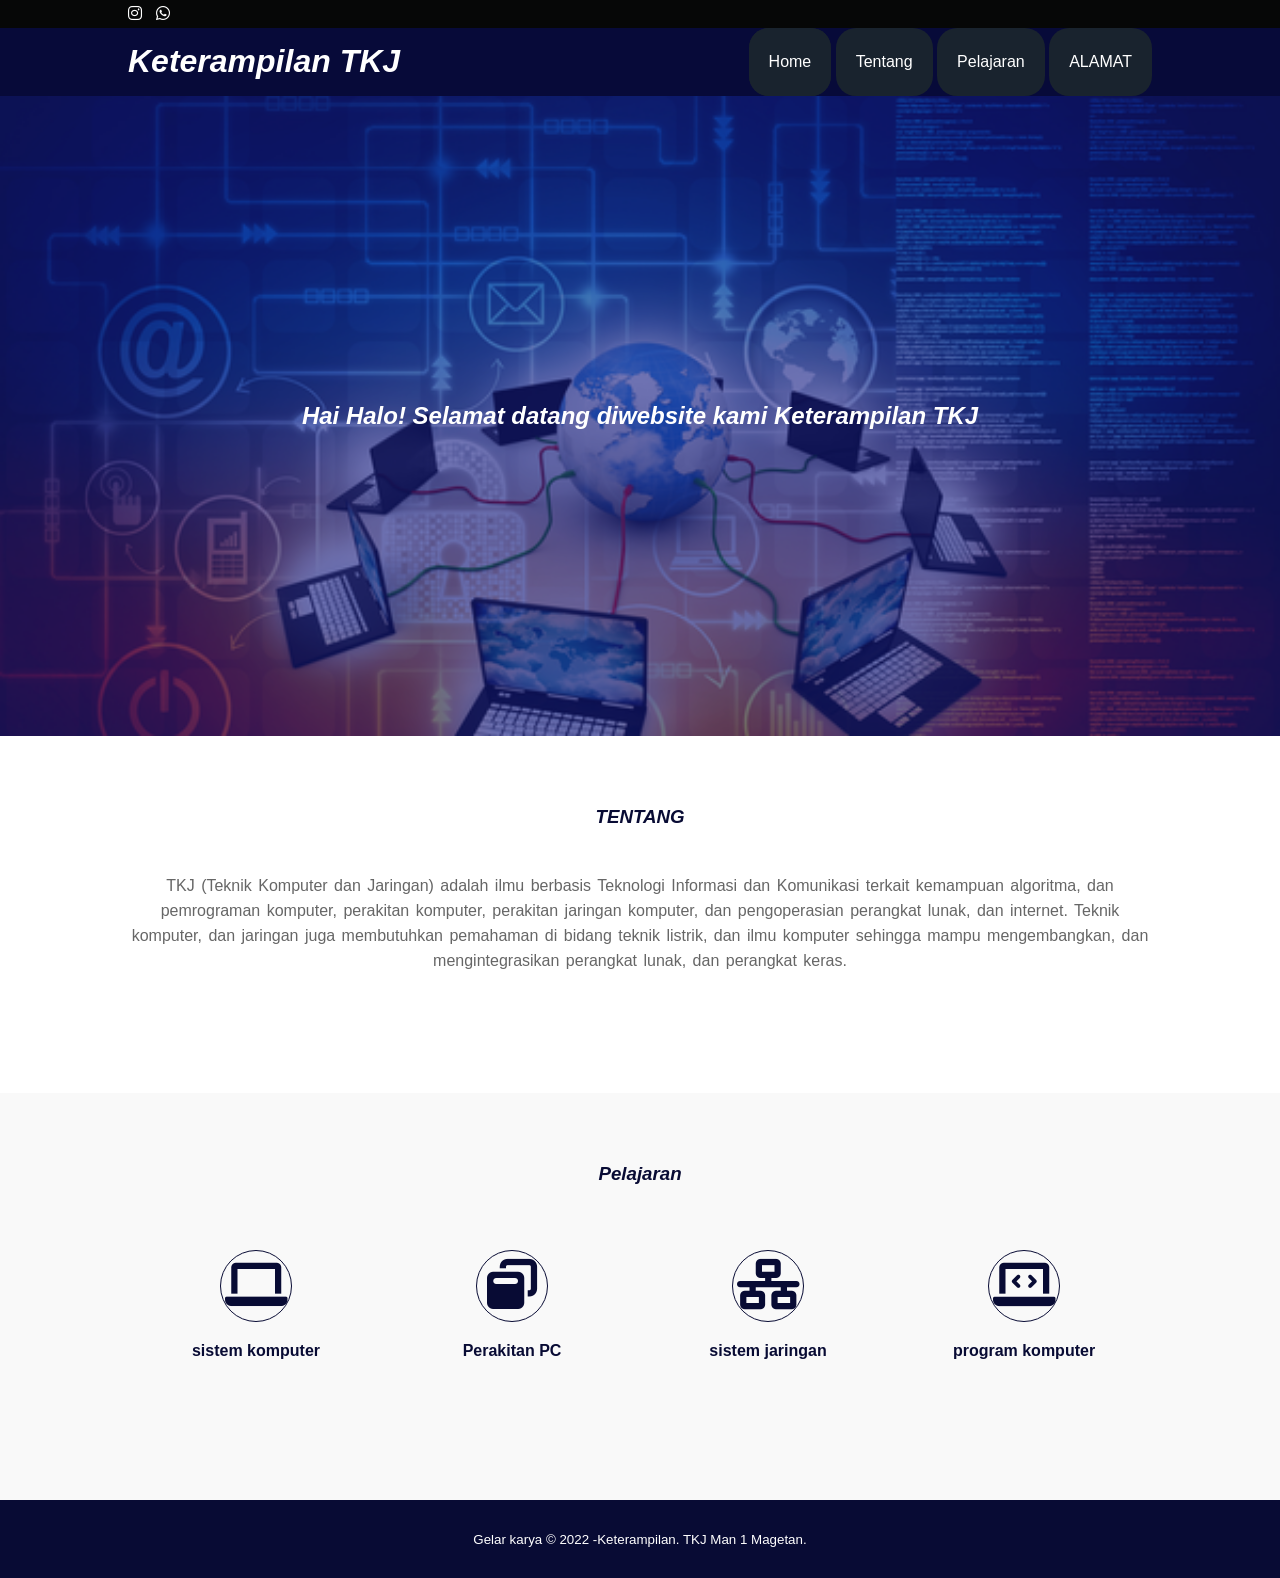
<file: tkj2/index.html>
<!DOCTYPE html>
<html lang="en">
<head>
    <meta charset="UTF-8">
    <meta http-equiv="X-UA-Compatible" content="IE=edge">
    <meta name="viewport" content="width=device-width, initial-scale=1.0">
    <title>Keterampilan TKJ</title>
    <link rel="stylesheet" href="styles.css">
    <link rel="stylesheet" href="https://cdnjs.cloudflare.com/ajax/libs/font-awesome/6.0.0-beta3/css/all.min.css">
    <script src="https://code.jquery.com/jquery-3.6.0.min.js" integrity="sha256-/xUj+3OJU5yExlq6GSYGSHk7tPXikynS7ogEvDej/m4=" crossorigin="anonymous"></script>
</head>
<body>
    <!--loader-->
    <div class="bg-loader">
        <div class="loader"></div>
    </div>

    <!-- header -->
    <div class="medsos">
      <div class="container">
          <ul>
              <li><a href="https://www.instagram.com/tkjclassroom/"><i class="fab fa-instagram"></i></a></li>
              <li><a href=""><i class="fab fa-whatsapp"></i></a></li>
          </ul>
      </div>
    </div>
    <header>
        <div class="container">
            <h1><a href="">Keterampilan TKJ</a></h1>
            <ul>
                <li class="active"><a href="index.html">Home</a></li>
                <li><a href="about.html">Tentang</a></li>
                <li><a href="pelajaran.html">Pelajaran</a></li>
                <li><a href="kontak.html">ALAMAT</a></li>
            </ul>
        </div>
    </header>

    <!--banner-->
    <section class="banner">
        <h2>Hai Halo! Selamat datang diwebsite kami Keterampilan TKJ</h2>
    </section>

    <!--about-->
    <section class="Tentang">
        <div class="container">
            <h3>TENTANG</h3>
            <p>TKJ (Teknik Komputer dan Jaringan) adalah ilmu berbasis Teknologi Informasi dan Komunikasi terkait kemampuan algoritma, dan pemrograman komputer, perakitan komputer, perakitan jaringan komputer, dan pengoperasian perangkat lunak, dan internet. Teknik komputer, dan jaringan juga membutuhkan pemahaman di bidang teknik listrik, dan ilmu komputer sehingga mampu mengembangkan, dan mengintegrasikan perangkat lunak, dan perangkat keras.</p>
        </div>
    </section>

    <!--layanan-->
    <section class="layanan">
        <div class="container">
            <h3>Pelajaran</h3>
            <div class="box">
                <div class="col-4">
                    <div class="icon"><i class="fas fa-laptop"></i></div>
                        <h4>sistem komputer</h4>
                </div>
                <div class="col-4">
                    <div class="icon"><i class="fas fa-window-restore"></i></div>
                        <h4>Perakitan PC</h4>
                </div>
                <div class="col-4">
                    <div class="icon"><i class="fas fa-network-wired"></i></div>
                        <h4>sistem jaringan</h4>
                </div>
                <div class="col-4">
                    <div class="icon"><i class="fas fa-laptop-code"></i></div>
                        <h4>program komputer</h4>
                </div>
            </div>
        </div>
    </section>

    <!--footer-->
    <footer>
        <div class="container">
            <small>Gelar karya &copy; 2022 -Keterampilan. TKJ Man 1 Magetan.</small>
        </div>
    </footer>

    <script type="text/javascript">
        $(document).ready(function(){
            $(".bg-loader").hide ();
        })
    </script>


</body>
</html>
</file>
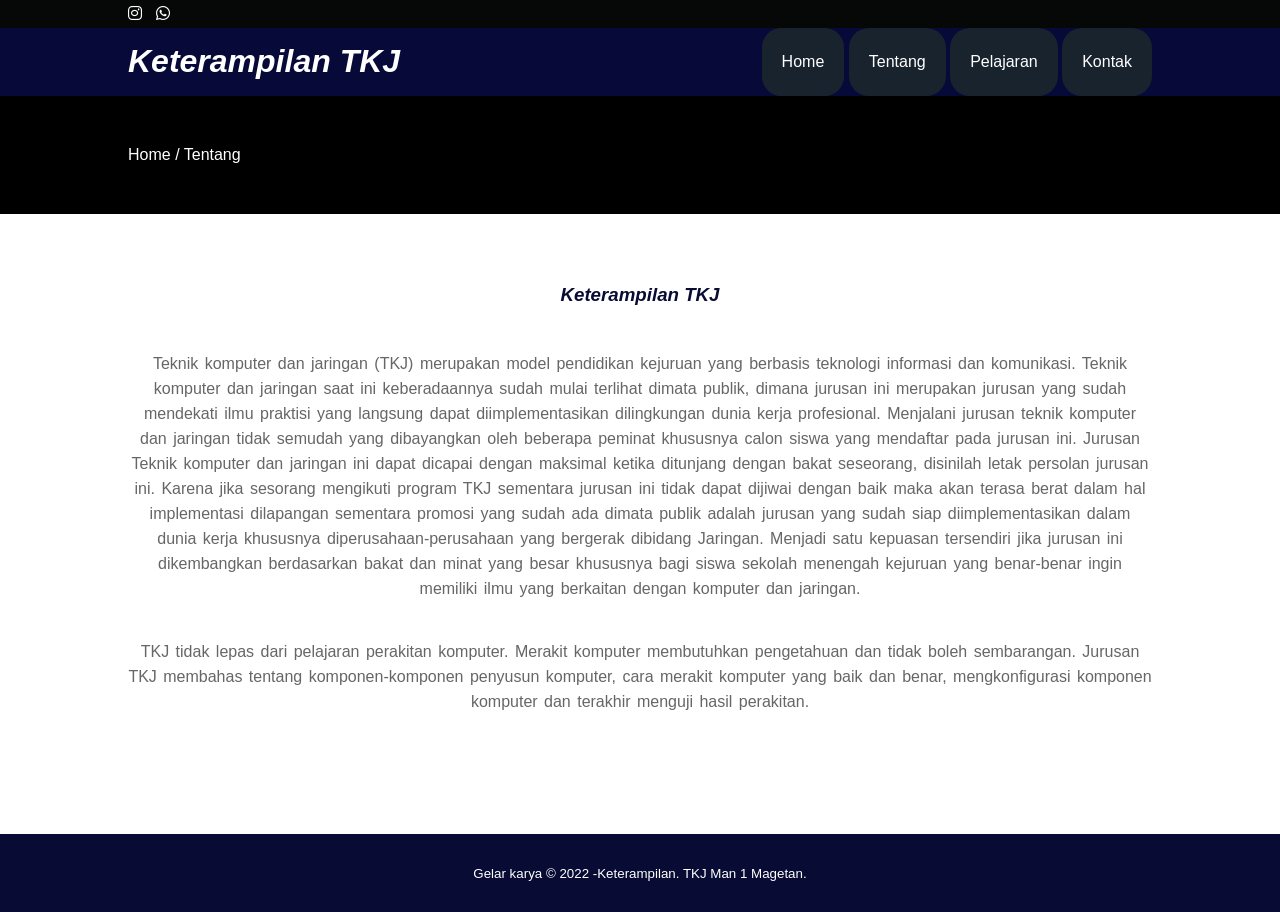
<file: tkj2/about.html>
<!DOCTYPE html>
<html lang="en">
<head>
    <meta charset="UTF-8">
    <meta http-equiv="X-UA-Compatible" content="IE=edge">
    <meta name="viewport" content="width=device-width, initial-scale=1.0">
    <title>Keterampilan TKJ</title>
    <link rel="stylesheet" href="styles.css">
    <link rel="stylesheet" href="https://cdnjs.cloudflare.com/ajax/libs/font-awesome/6.0.0-beta3/css/all.min.css">
    <script src="https://code.jquery.com/jquery-3.6.0.min.js" integrity="sha256-/xUj+3OJU5yExlq6GSYGSHk7tPXikynS7ogEvDej/m4=" crossorigin="anonymous"></script>
</head>
<body>
    <!--loader-->
    <div class="bg-loader">
        <div class="loader"></div>
    </div>

    <!-- header -->
    <div class="medsos">
      <div class="container">
          <ul>
              <li><a href="https://www.instagram.com/tkjclassroom/"><i class="fab fa-instagram"></i></a></li>
              <li><a href=""><i class="fab fa-whatsapp"></i></a></li>
          </ul>
      </div>
    </div>
    <header>
        <div class="container">
            <h1><a href="">Keterampilan TKJ</a></h1>
            <ul>
                <li class="active"><a href="index.html">Home</a></li>
                <li><a href="about.html">Tentang</a></li>
                <li><a href="pelajaran.html">Pelajaran</a></li>
                <li><a href="kontak.html">Kontak</a></li>
            </ul>
        </div>
    </header>

    <!--label-->
    <section class="label">
        <div class="container">
            <p>Home / Tentang</p>
        </div>
    </section>

    <!--about-->
    <section class="Tentang">
        <div class="container">
            <h3>Keterampilan TKJ</h3>
            <p>Teknik komputer dan jaringan (TKJ) merupakan model pendidikan kejuruan yang berbasis teknologi informasi dan komunikasi. Teknik komputer dan jaringan saat ini keberadaannya sudah mulai terlihat dimata publik, dimana jurusan ini merupakan jurusan yang sudah mendekati ilmu praktisi yang langsung dapat diimplementasikan dilingkungan dunia kerja profesional. Menjalani jurusan teknik komputer dan jaringan tidak semudah yang dibayangkan oleh beberapa peminat khususnya calon siswa yang mendaftar pada jurusan ini. Jurusan Teknik komputer dan jaringan ini dapat dicapai dengan maksimal ketika ditunjang dengan bakat seseorang, disinilah letak persolan jurusan ini. Karena jika sesorang mengikuti program TKJ sementara jurusan ini tidak dapat dijiwai dengan baik maka akan terasa berat dalam hal implementasi dilapangan sementara promosi yang sudah ada dimata publik adalah jurusan yang sudah siap diimplementasikan dalam dunia kerja khususnya diperusahaan-perusahaan yang bergerak dibidang Jaringan. Menjadi satu kepuasan tersendiri jika jurusan ini dikembangkan berdasarkan bakat dan minat yang besar khususnya bagi siswa sekolah menengah kejuruan yang benar-benar ingin memiliki ilmu yang berkaitan dengan komputer dan jaringan.</p>
            <br>
            <p>TKJ tidak lepas dari pelajaran perakitan komputer. Merakit komputer membutuhkan pengetahuan dan tidak boleh sembarangan. Jurusan TKJ membahas tentang komponen-komponen penyusun komputer, cara merakit komputer yang baik dan benar, mengkonfigurasi komponen komputer dan terakhir menguji hasil perakitan.</p>
            
        </div>
    </section>

    <!--footer-->
    <footer>
        <div class="container">
            <small>Gelar karya &copy; 2022 -Keterampilan. TKJ Man 1 Magetan.</small>
        </div>
    </footer>

    <script type="text/javascript">
        $(document).ready(function(){
            $(".bg-loader").hide ();
        })
    </script>


</body>
</html>
</file>
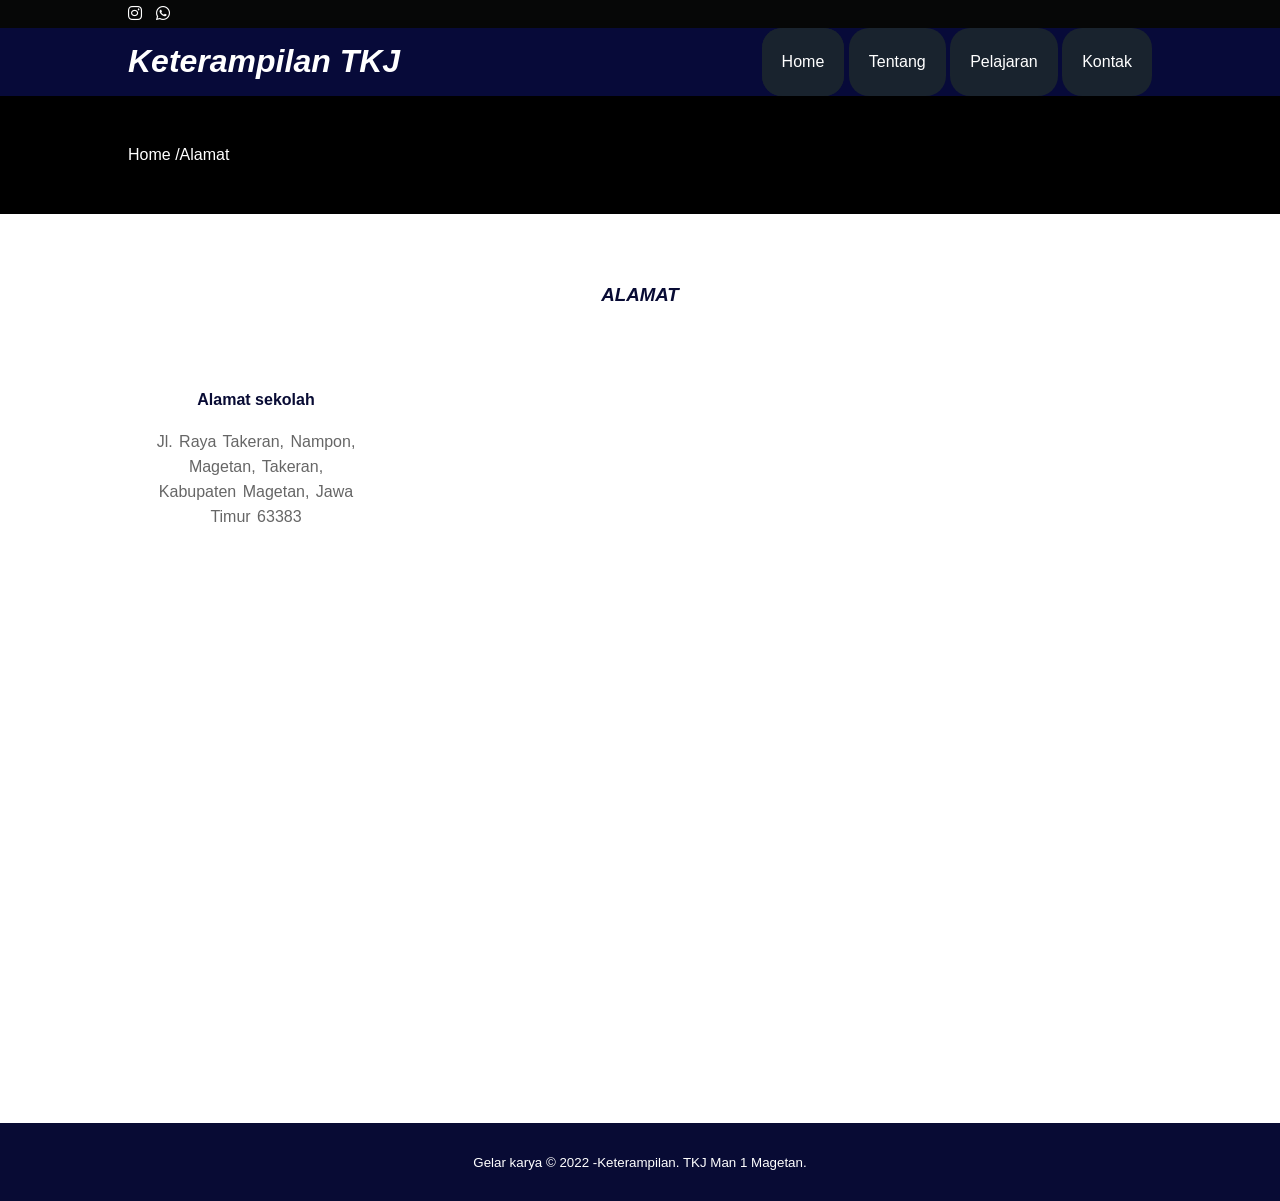
<file: tkj2/kontak.html>
<!DOCTYPE html>
<html lang="en">
<head>
    <meta charset="UTF-8">
    <meta http-equiv="X-UA-Compatible" content="IE=edge">
    <meta name="viewport" content="width=device-width, initial-scale=1.0">
    <title>Keterampilan TKJ</title>
    <link rel="stylesheet" href="styles.css">
    <link rel="stylesheet" href="https://ozikprojek.github.io/keterampilantkj/tkj2/stylescss ">
    <link rel="stylesheet" href="https://cdnjs.cloudflare.com/ajax/libs/font-awesome/6.0.0-beta3/css/all.min.css">
    <script src="https://code.jquery.com/jquery-3.6.0.min.js" integrity="sha256-/xUj+3OJU5yExlq6GSYGSHk7tPXikynS7ogEvDej/m4=" crossorigin="anonymous"></script>
</head>
<body>
    <!--loader-->
    <div class="bg-loader">
        <div class="loader"></div>
    </div>

    <!-- header -->
    <div class="medsos">
      <div class="container">
          <ul>
              <li><a href="https://www.instagram.com/tkjclassroom/"><i class="fab fa-instagram"></i></a></li>
              <li><a href=""><i class="fab fa-whatsapp"></i></a></li>
          </ul>
      </div>
    </div>
    <header>
        <div class="container">
            <h1><a href="">Keterampilan TKJ</a></h1>
            <ul>
                <li class="active"><a href="index.html">Home</a></li>
                <li><a href="about.html">Tentang</a></li>
                <li><a href="pelajaran.html">Pelajaran</a></li>
                <li><a href="kontak.html">Kontak</a></li>
            </ul>
        </div>
    </header>

    <!--label-->
    <section class="label">
        <div class="container">
            <p>Home /Alamat</p>
        </div>
    </section>

    <!--about-->
    <section class="Tentang">
        <div class="container">
            <h3>ALAMAT</h3>
            <div class="box">
                <div class="col-4">
                    <h4>Alamat sekolah</h4>
                    <p class="alamat">Jl. Raya Takeran, Nampon, Magetan, Takeran, Kabupaten Magetan, Jawa Timur 63383</p>
                </div>
            </div>
            <iframe src="https://www.google.com/maps/embed?pb=!1m18!1m12!1m3!1d3953.990031167715!2d111.46108491425213!3d-7.684217278206797!2m3!1f0!2f0!3f0!3m2!1i1024!2i768!4f13.1!3m3!1m2!1s0x2e7997785942c60d%3A0xfcbee0f3537b8cee!2sMAN%201%20Magetan!5e0!3m2!1sid!2sid!4v1645532505828!5m2!1sid!2sid" width="600" height="450" style="border:0;" allowfullscreen="" loading="lazy"></iframe>
        </div>
    </section>

    <!--footer-->
    <footer>
        <div class="container">
            <small>Gelar karya &copy; 2022 -Keterampilan. TKJ Man 1 Magetan.</small>
        </div>
    </footer>

    <script type="text/javascript">
        $(document).ready(function(){
            $(".bg-loader").hide ();
        })
    </script>


</body>
</html>
</file>
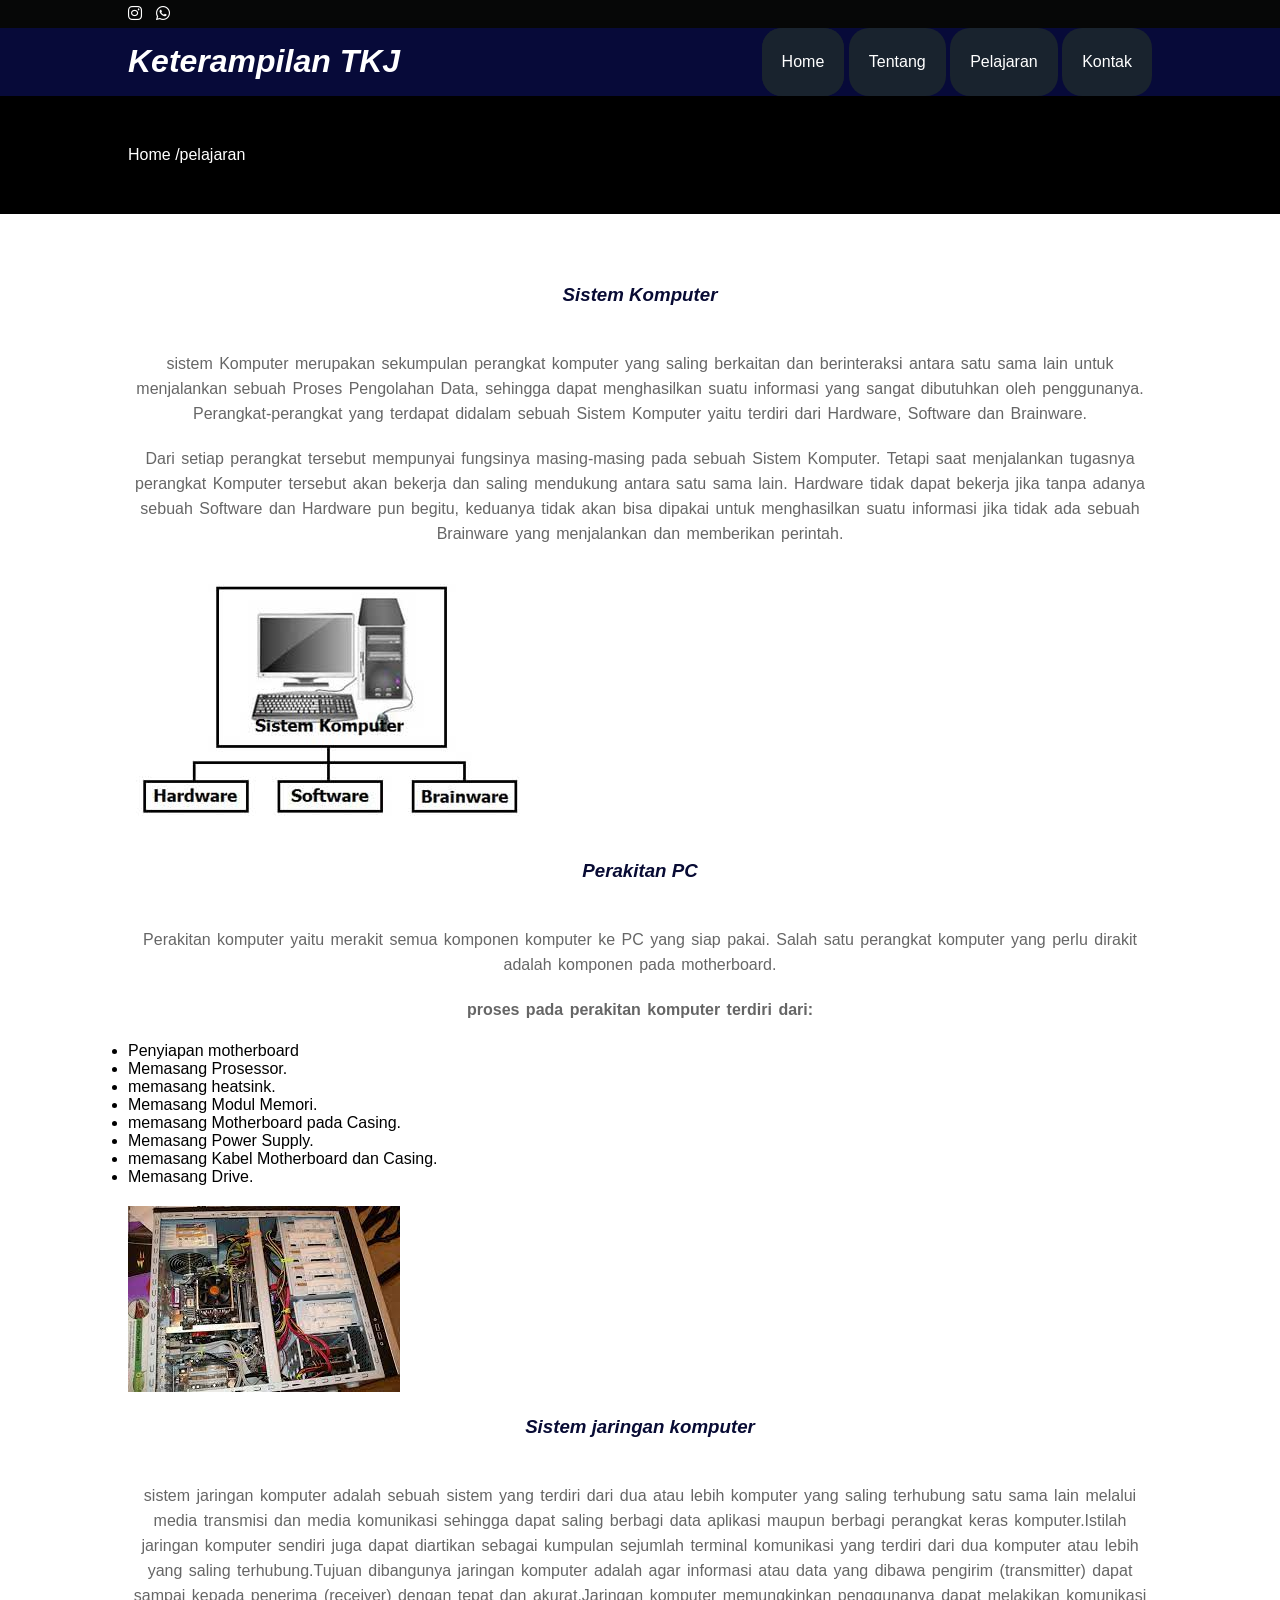
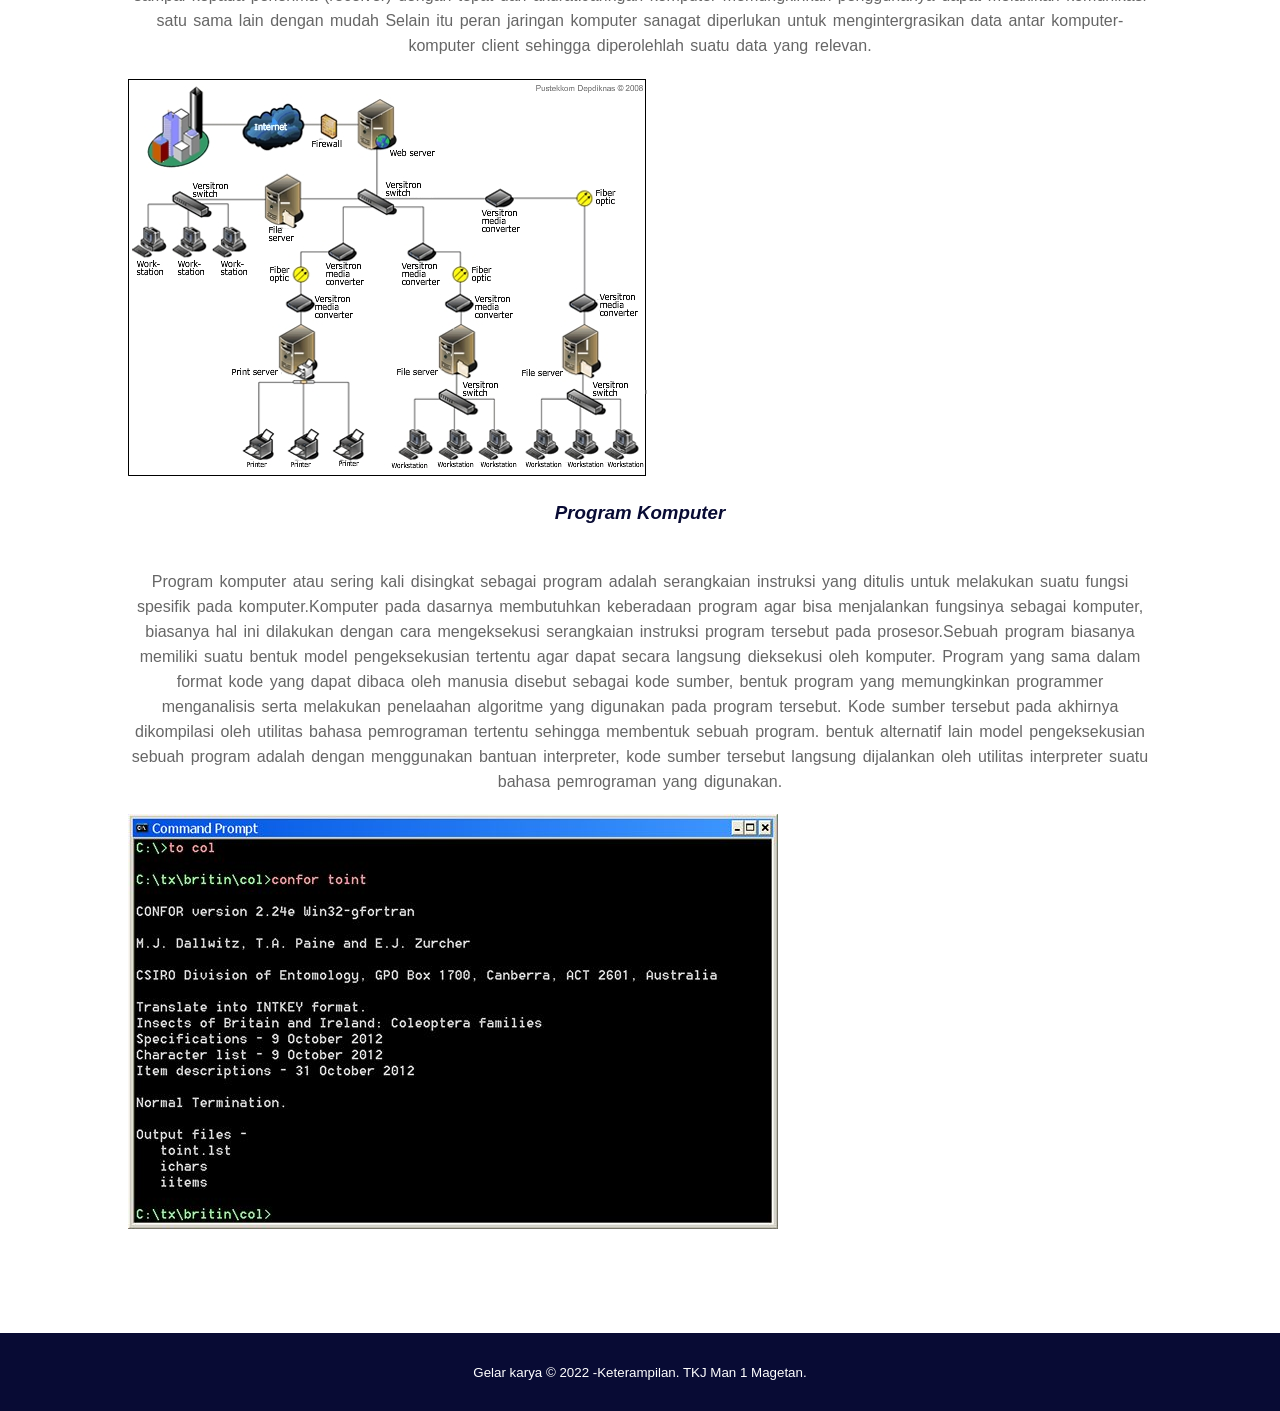
<file: tkj2/pelajaran.html>
<!DOCTYPE html>
<html lang="en">
<head>
    <meta charset="UTF-8">
    <meta http-equiv="X-UA-Compatible" content="IE=edge">
    <meta name="viewport" content="width=device-width, initial-scale=1.0">
    <title>Keterampilan TKJ</title>
    <link rel="stylesheet" href="styles.css">
    <link rel="stylesheet" href="https://cdnjs.cloudflare.com/ajax/libs/font-awesome/6.0.0-beta3/css/all.min.css">
    <script src="https://code.jquery.com/jquery-3.6.0.min.js" integrity="sha256-/xUj+3OJU5yExlq6GSYGSHk7tPXikynS7ogEvDej/m4=" crossorigin="anonymous"></script>
</head>
<body>
    <!--loader-->
    <div class="bg-loader">
        <div class="loader"></div>
    </div>

    <!-- header -->
    <div class="medsos">
      <div class="container">
          <ul>
              <li><a href="https://www.instagram.com/tkjclassroom/"><i class="fab fa-instagram"></i></a></li>
              <li><a href=""><i class="fab fa-whatsapp"></i></a></li>
          </ul>
      </div>
    </div>
    <header>
        <div class="container">
            <h1><a href="">Keterampilan TKJ</a></h1>
            <ul>
                <li class="active"><a href="index.html">Home</a></li>
                <li><a href="about.html">Tentang</a></li>
                <li><a href="pelajaran.html">Pelajaran</a></li>
                <li><a href="kontak.html">Kontak</a></li>
            </ul>
        </div>
    </header>

    <!--label-->
    <section class="label">
        <div class="container">
            <p>Home /pelajaran</p>
        </div>
    </section>

    <!--about-->
    <section class="Tentang">
        <div class="container">
            <h3>Sistem Komputer</h3>
            <p>sistem Komputer merupakan sekumpulan perangkat komputer yang saling berkaitan dan berinteraksi antara satu sama lain untuk menjalankan sebuah Proses Pengolahan Data, sehingga dapat menghasilkan suatu informasi yang sangat dibutuhkan oleh penggunanya. Perangkat-perangkat yang terdapat didalam sebuah Sistem Komputer yaitu terdiri dari Hardware, Software dan Brainware.</p>
            <p>Dari setiap perangkat tersebut mempunyai fungsinya masing-masing pada sebuah Sistem Komputer. Tetapi saat menjalankan tugasnya perangkat Komputer tersebut akan bekerja dan saling mendukung antara satu sama lain. Hardware tidak dapat bekerja jika tanpa adanya sebuah Software dan Hardware pun begitu, keduanya tidak akan bisa dipakai untuk menghasilkan suatu informasi jika tidak ada sebuah Brainware yang menjalankan dan memberikan perintah.</p>
            <br>
            <img src="../image/sistem.jpg">
            <h3>Perakitan PC</h3>
            <p>Perakitan komputer yaitu merakit semua komponen komputer ke PC yang siap pakai. Salah satu perangkat komputer yang perlu dirakit adalah komponen pada motherboard.</p>
            <p><strong>proses pada perakitan komputer terdiri dari:</strong>
                <br>  <ul>
                <li>Penyiapan motherboard</li>
                <li>Memasang Prosessor.</li>
                <li>memasang heatsink.</li>
                <li>Memasang Modul Memori.</li>
                <li>memasang Motherboard pada Casing.</li>
                <li>Memasang Power Supply.</li>
                <li>memasang Kabel Motherboard dan Casing.</li>
                <li>Memasang Drive.</li>
            </ul>  </p>
            <img src="../image/rakit.jpg">
            <br>
            <h3>Sistem jaringan komputer</h3>
            <p>sistem jaringan komputer adalah sebuah sistem yang terdiri dari dua atau lebih komputer yang saling terhubung satu sama lain melalui media transmisi dan media komunikasi sehingga dapat saling berbagi data aplikasi maupun berbagi perangkat keras komputer.Istilah jaringan komputer sendiri juga dapat diartikan sebagai kumpulan sejumlah terminal komunikasi yang terdiri dari dua komputer atau lebih yang saling terhubung.Tujuan dibangunya jaringan komputer adalah agar informasi atau data yang dibawa pengirim (transmitter) dapat sampai kepada penerima (receiver) dengan tepat dan akurat.Jaringan komputer memungkinkan penggunanya dapat melakikan komunikasi satu sama lain dengan mudah Selain itu peran jaringan komputer sanagat diperlukan untuk mengintergrasikan data antar komputer-komputer client sehingga diperolehlah suatu data yang relevan.</p>
            <img src="../image/jaringan.jpg">
            <br>
            <h3>Program Komputer</h3>
            <p>Program komputer atau sering kali disingkat sebagai program adalah serangkaian instruksi yang ditulis untuk melakukan suatu fungsi spesifik pada komputer.Komputer pada dasarnya membutuhkan keberadaan program agar bisa menjalankan fungsinya sebagai komputer, biasanya hal ini dilakukan dengan cara mengeksekusi serangkaian instruksi program tersebut pada prosesor.Sebuah program biasanya memiliki suatu bentuk model pengeksekusian tertentu agar dapat secara langsung dieksekusi oleh komputer. Program yang sama dalam format kode yang dapat dibaca oleh manusia disebut sebagai kode sumber, bentuk program yang memungkinkan programmer menganalisis serta melakukan penelaahan algoritme yang digunakan pada program tersebut. Kode sumber tersebut pada akhirnya dikompilasi oleh utilitas bahasa pemrograman tertentu sehingga membentuk sebuah program. bentuk alternatif lain model pengeksekusian sebuah program adalah dengan menggunakan bantuan interpreter, kode sumber tersebut langsung dijalankan oleh utilitas interpreter suatu bahasa pemrograman yang digunakan.</p>
            <img src="../image/cmd.jpg">
            
        </div>
    </section>

    <!--footer-->
    <footer>
        <div class="container">
            <small>Gelar karya &copy; 2022 -Keterampilan. TKJ Man 1 Magetan.</small>
        </div>
    </footer>

    <script type="text/javascript">
        $(document).ready(function(){
            $(".bg-loader").hide ();
        })
    </script>


</body>
</html>
</file>
<file: tkj2/styles.css>
* {
    padding: 0;
    margin: 0;
    font-family: sans-serif;
}
a {
    color: inherit;
    text-decoration: none;
}
.medsos {
    padding: 5px 0;
    background-color:  #060707;
}

.medsos ul li {
    display: inline-block;
    color:#fff;
    margin-right: 10px;
}
.container {
    width: 80%;
    margin:0 auto;
}
.container::after {
    content:'';
    display: block;
    clear: both;
}
header {
    background-color:  #070a39 ;
}
header h1 {
    float: left;
    padding: 15px 0;
    color: #fff;
    font-family: lucida Sans;
    font-style: italic;
}
header ul {
    float: right;
}
header ul li {
    display: inline-block;
}
header ul li a {
    padding: 25px 20px;
    display: inline-block;
    border-radius: 20px;
    background:  #19232e ;
    color: #fff;
}
header ul li a:hover{
    background-color:  #151c85;
    color: #fff;
}
.active {
    background-color:  #19232e;
    color: #fff;
    border-radius: 20px;
}
.banner {
    height: 60vh;
    background-image: url('../image/banner.png');
    background-size: cover;
    position: relative;
    display: flex;
    justify-content: center;
    align-items: center;
}
.banner:after{
    content: '';
    display: block;
    position: absolute;
    top: 0;
    left: 0;
    right: 0;
    bottom: 0;
    background-color: rgba(21, 28, 133, .6);
}
.banner h2 {
    color: #fff;
    z-index: 1;
    padding: 20px 25px;
    font-family: 'Franklin Gothic Medium', 'Arial Narrow', Arial, sans-serif;
    font-style: italic;
}
section{
    padding: 50px 0;
}
section h3 {
    text-align: center;
    padding: 20px 0;
    font-style: italic;
    color:  #080b34 ;
    margin-bottom: 25px;
}
.Tentang,.layanan {
    padding-bottom: 100px;
}
.Tentang p {
    color: #666;
    word-spacing: 2px;
    line-height: 25px;
    margin-bottom: 20px;
    text-align: center;
}
.layanan {
    background-color: #f9f9f9;
}
.box {
    color: #080b34 ;;
}
.box::after{
    content: '';
    display: block;
    clear: both;
}
.box .col-4 {
    width: 25%;
    padding: 20px;
    box-sizing: border-box;
    text-align: center;
    float: left;
}
.icon {
    width: 70px;
    height: 70px;
    border: 1px solid;
    border-radius: 50%;
    text-align: center;
    line-height: 70px;
    font-size: 50px;
    margin: 0 auto;
}
.box .col-4 h4 {
    margin: 20px 0;
}
footer {
    padding: 30px 0;
    background-color: #080b34;
    color: #fff;
    text-align: center;
}
.bg-loader {
    background-color: #eee;
    position: fixed;
    top: 0;
    left: 0;
    right: 0;
    bottom: 0;
    z-index: 9999;
    display: flex;
    justify-content: center;
    align-items: center;
}
.bg-loader .loader {
    width: 100px;
    height: 100px;
    border: 3px solid #fff;
    border-radius: 50%;
    border-top-color: #080b34;
    border-right-color: #080b34;
    border-bottom-color: #080b34;
    animation: puterin .3s linear infinite;
}
.label {
    background-color: black;
    color: #fff;
}
@keyframes puterin {
    100% {
        transform: rotate(360deg);
    }
}
@media screen and (max-width: 765px){
    .container {
        width: 90%;
    }
    header h1 {
        text-align: center;
        float: none;
    }
    header ul {
        text-align: center;
        float: none;
    } 
    .box .col-4 {
        width: 100%;
        float: none;
        margin-bottom: 20px;
    }
}
</file>
